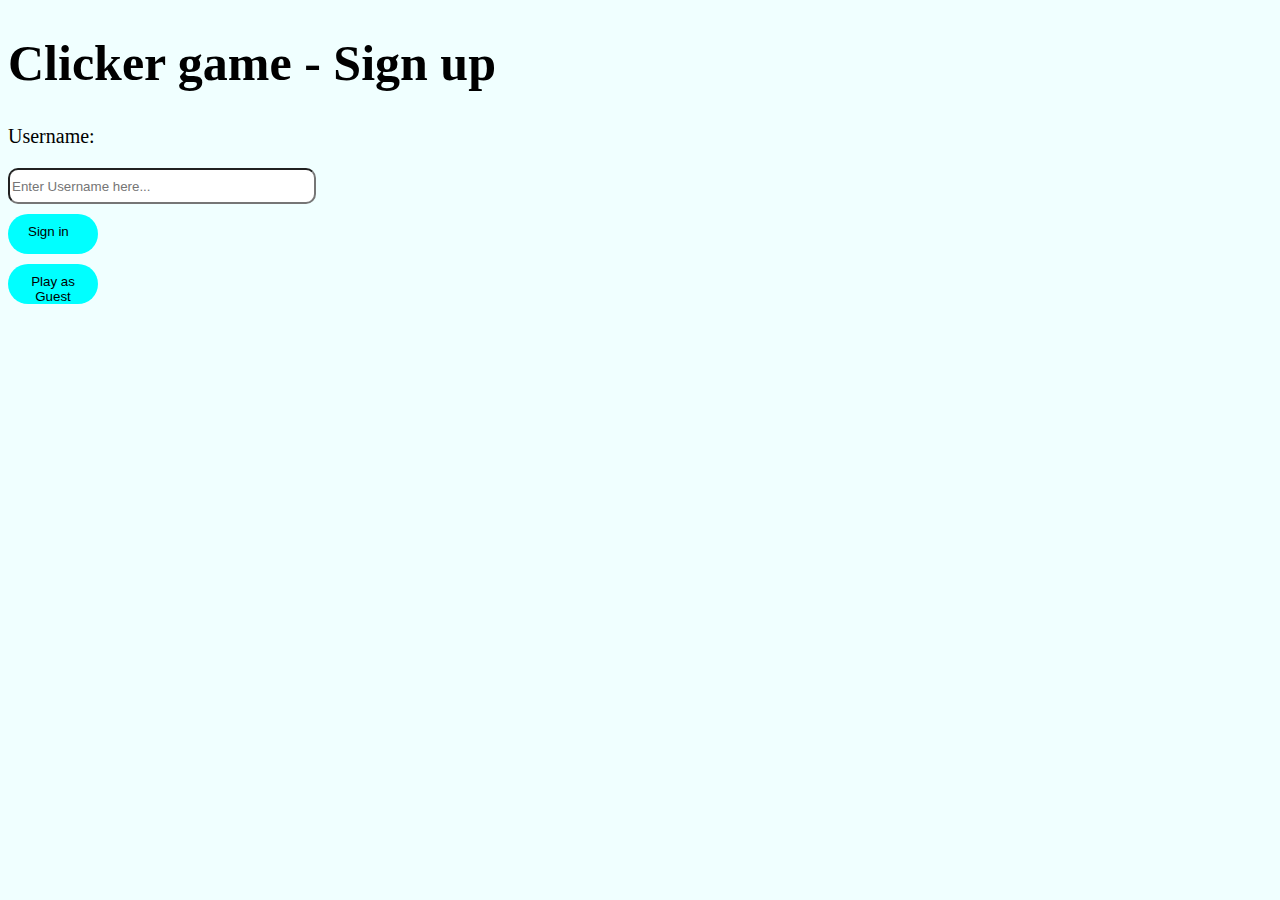
<file: index.html>
<!DOCTYPE html>
<html lang="en">
  <head>
    <meta charset="UTF-8" />
    <meta name="viewport" content="width=device-width, initial-scale=1.0" />
    <title>Clicker Sign-up Page</title>
    <link rel="stylesheet" href="style.css" />
  </head>
  <body>
    <h1>Clicker game - Sign up</h1>
    <p style="font-size: 20px">Username:</p>
    <input type="text" id="name-input" placeholder="Enter Username here..." />
    <br />
    <button id="sign-in-button">Sign in</button>
    <button id="guest-button">Play as Guest </button>

    <script src="./userinfo.js" type="module"></script>
  </body>
</html>
</file>
<file: style.css>
h1 {
  color: black;
  font-size: 50px;
}

body {
  background-color: azure;
}

button {
  display: flex;
  margin-bottom: 10px;
  border-radius: 20px;
  padding: 10px 20px;
  border: none;
  background-color: aqua;
  width: 90px;
  height: 40px;
}

button:hover {
  transition: 1s ease-in-out;
  background-color: rgb(124, 232, 232);
}

input {
  border-radius: 10px;
  margin-bottom: 10px;
  width: 300px;
  height: 30px;
}
</file>
